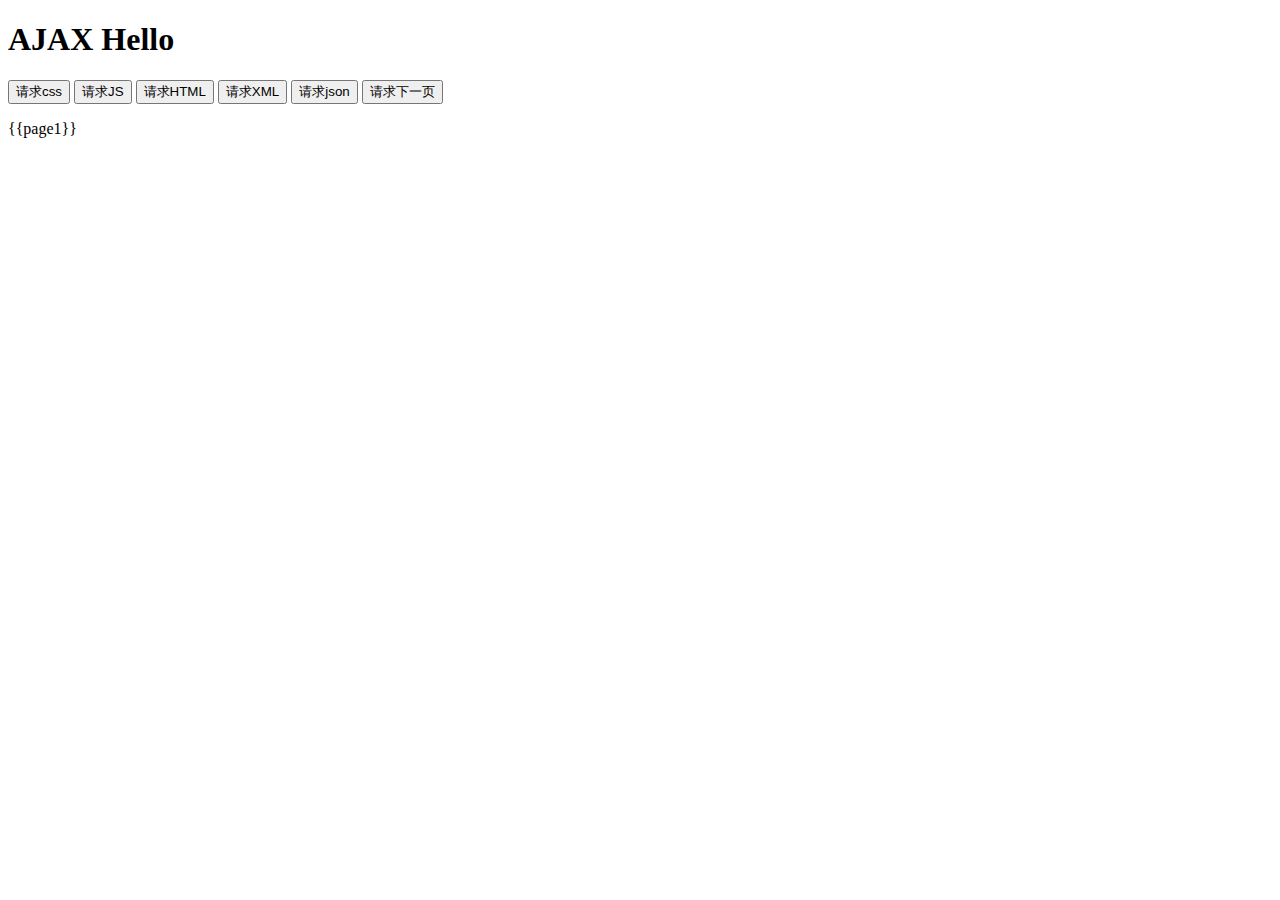
<file: index.html>
<!DOCTYPE html>
<html>

<head>
    <title>AJAX</title>
</head>

<body>
    <h1>AJAX Hello <span id="myName"></span></h1>
    <p>
        <button id="getCSS">请求css</button>
        <button id="getJS">请求JS</button>
        <button id="getHTML">请求HTML</button>
        <button id="getXML">请求XML</button>
        <button id="getJSON">请求json</button>
        <button id="getPage">请求下一页</button>
    </p>
    <div>
        {{page1}}
    </div>
    <script src='/main.js'></script>
</body>

</html>
</file>
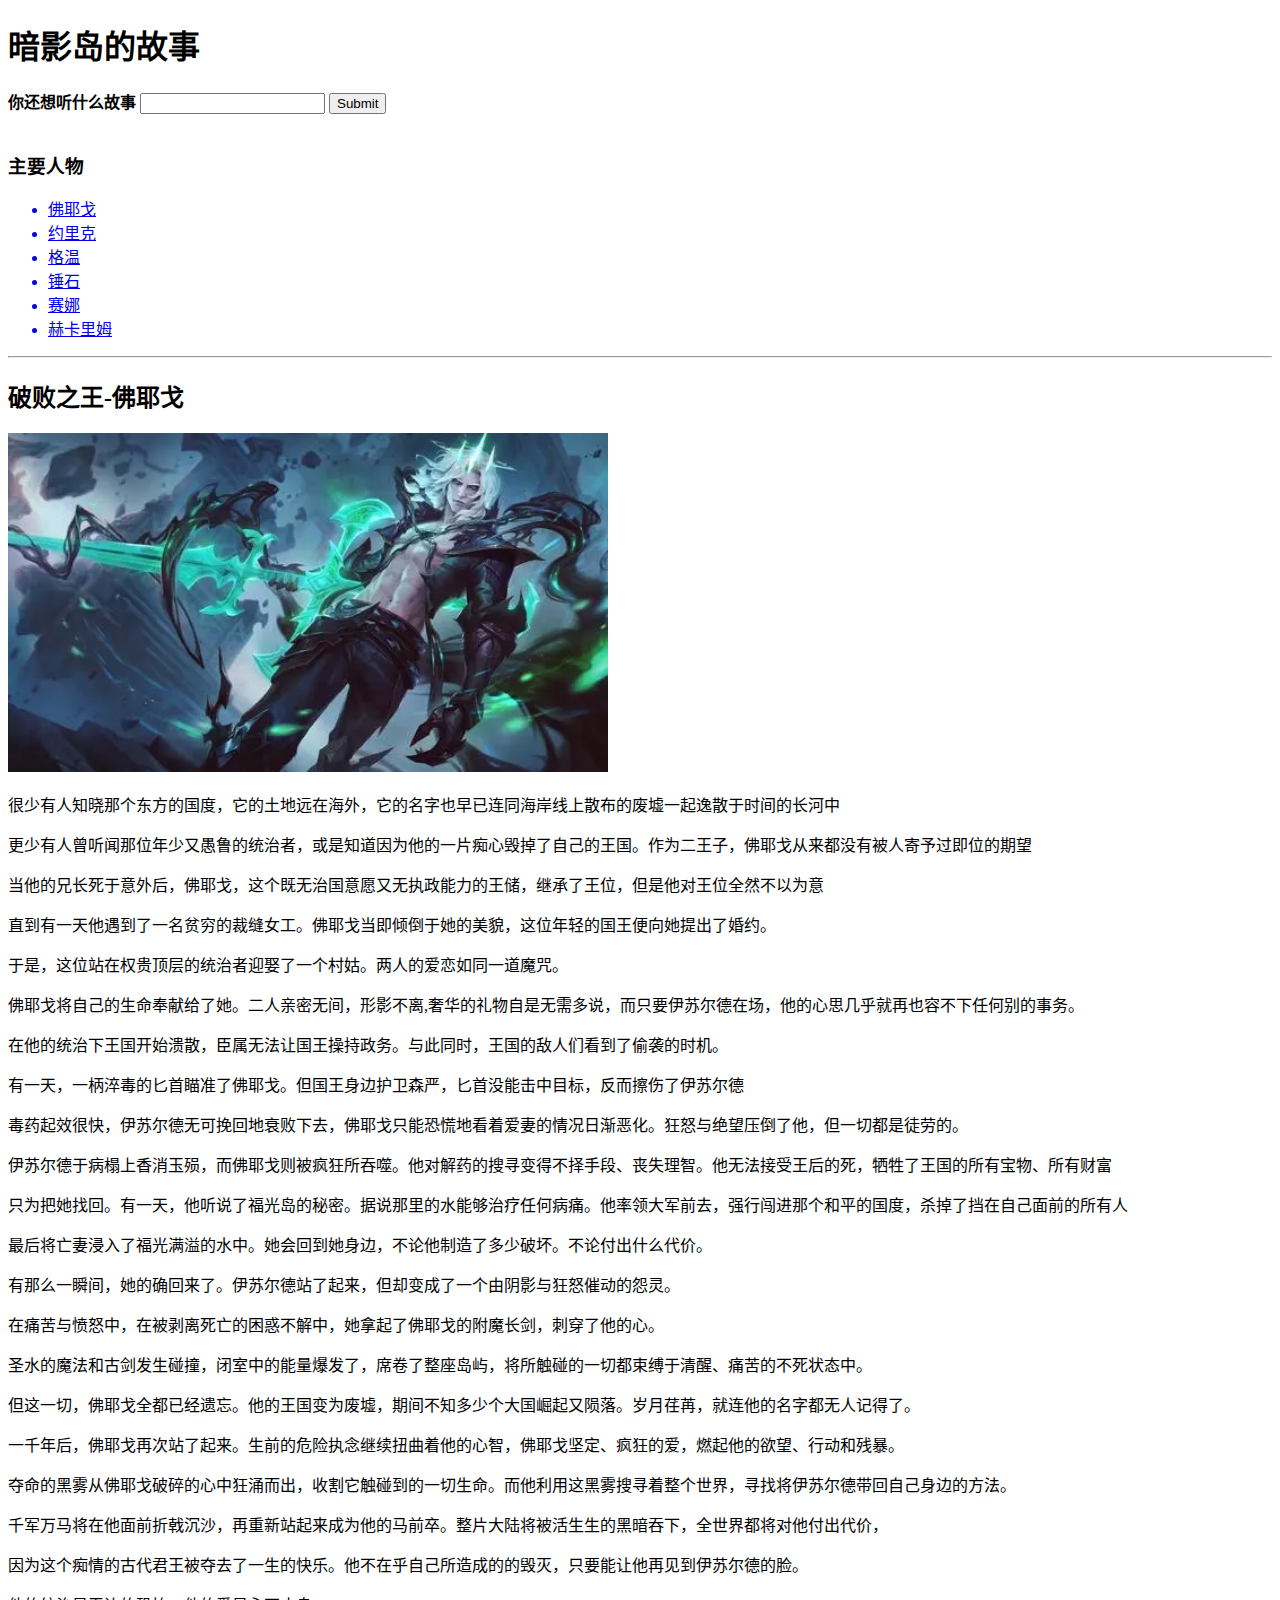
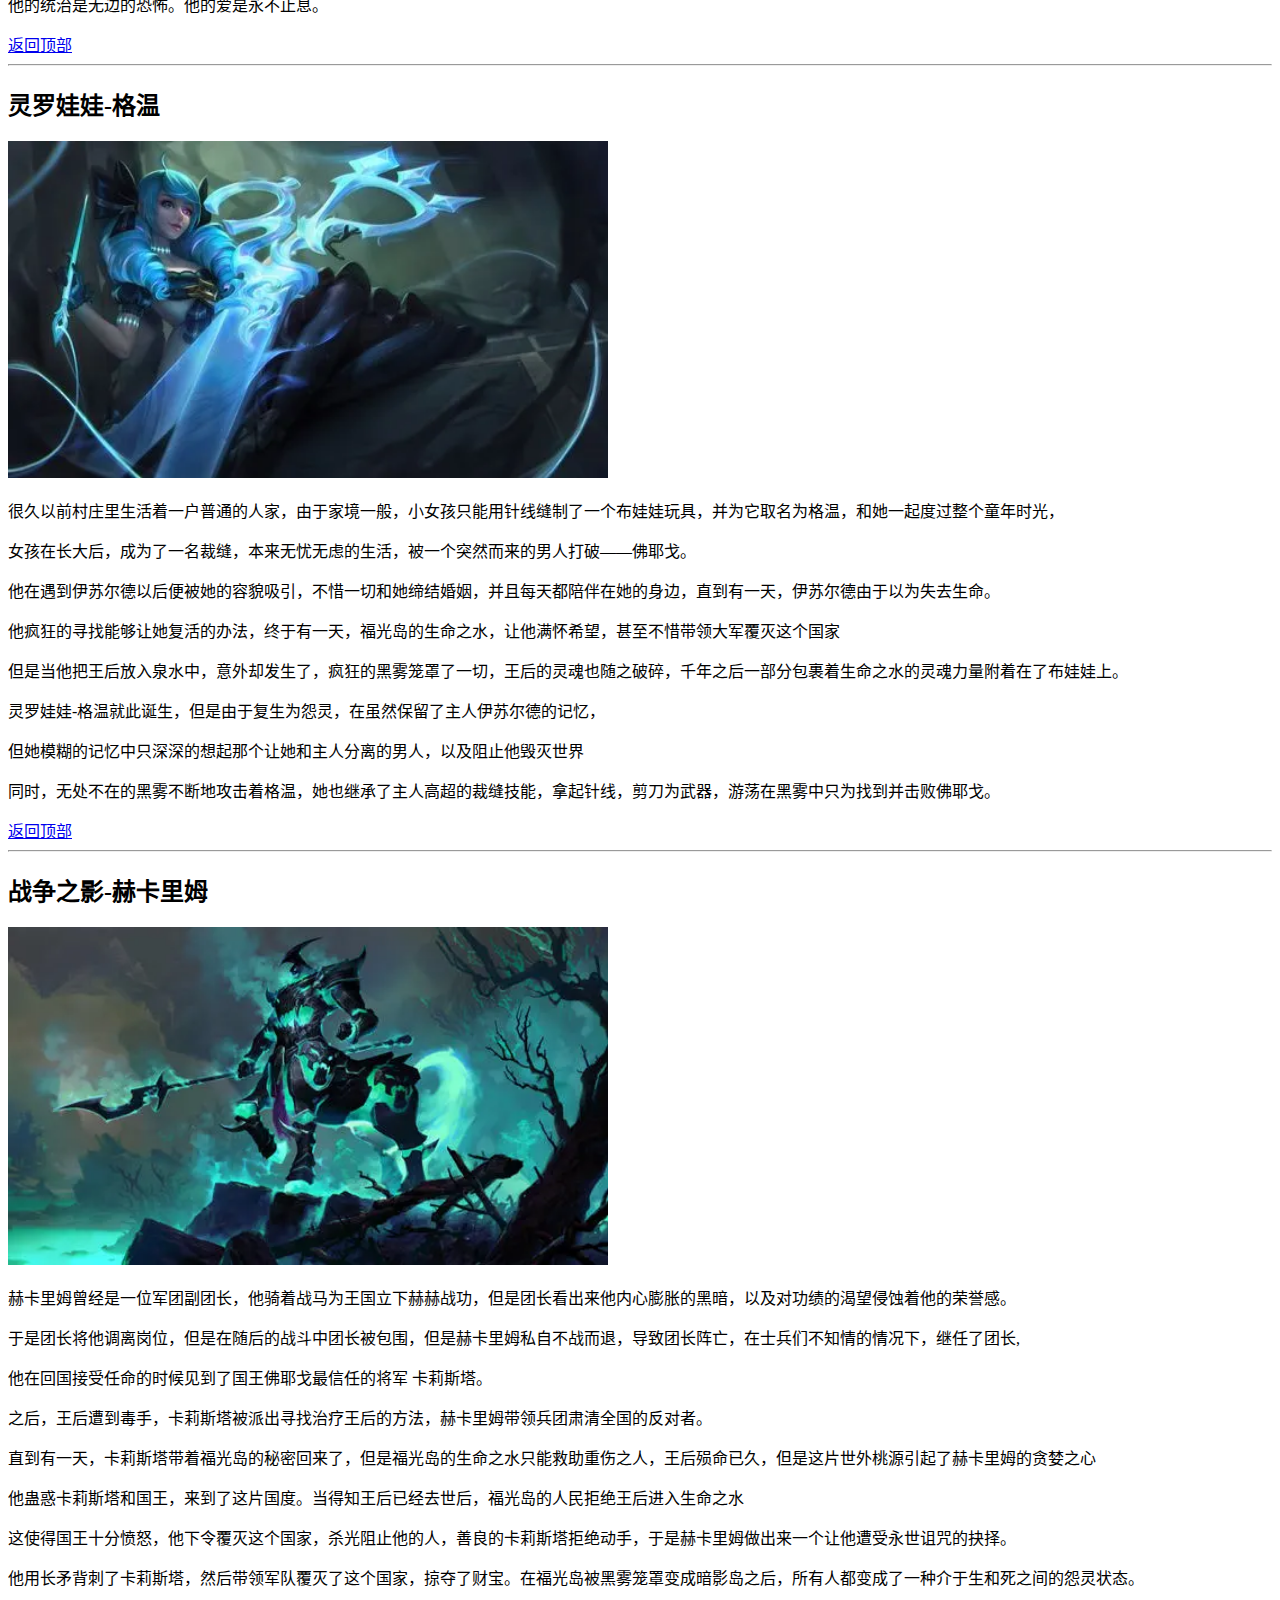
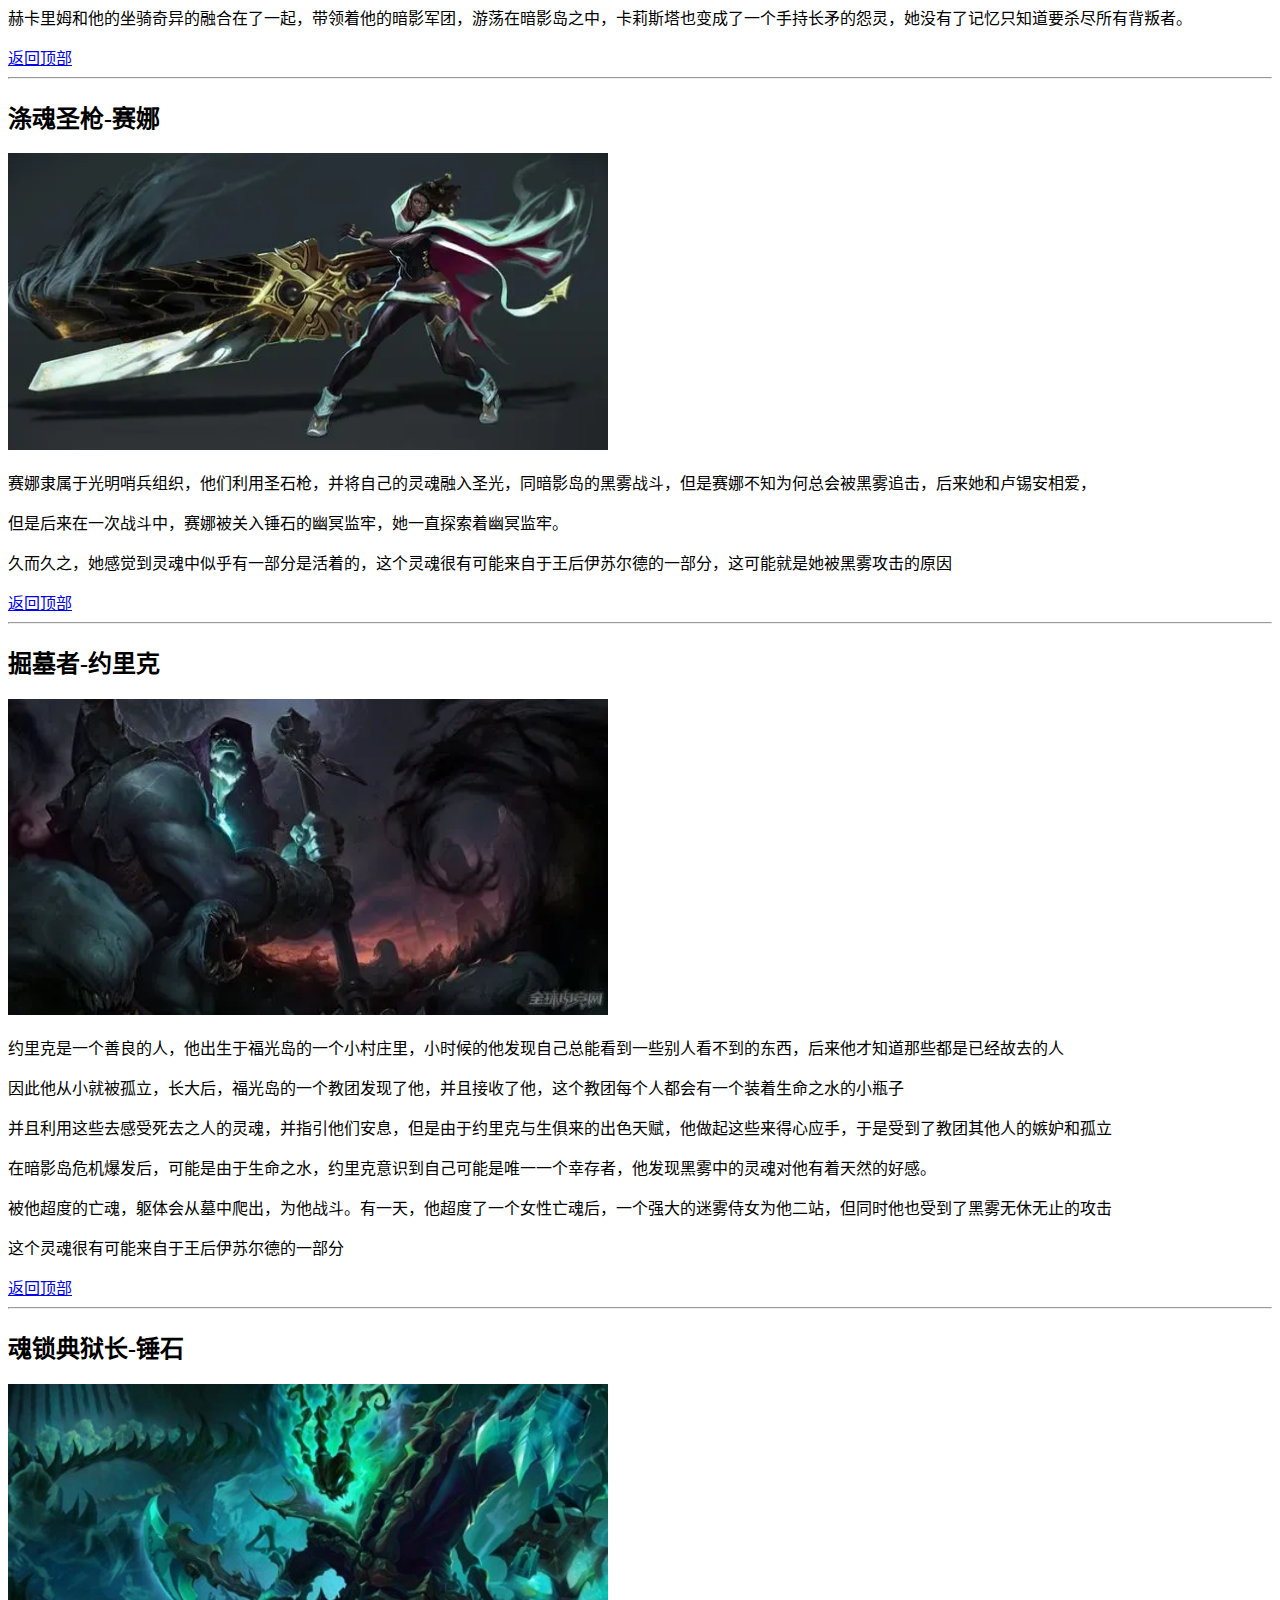
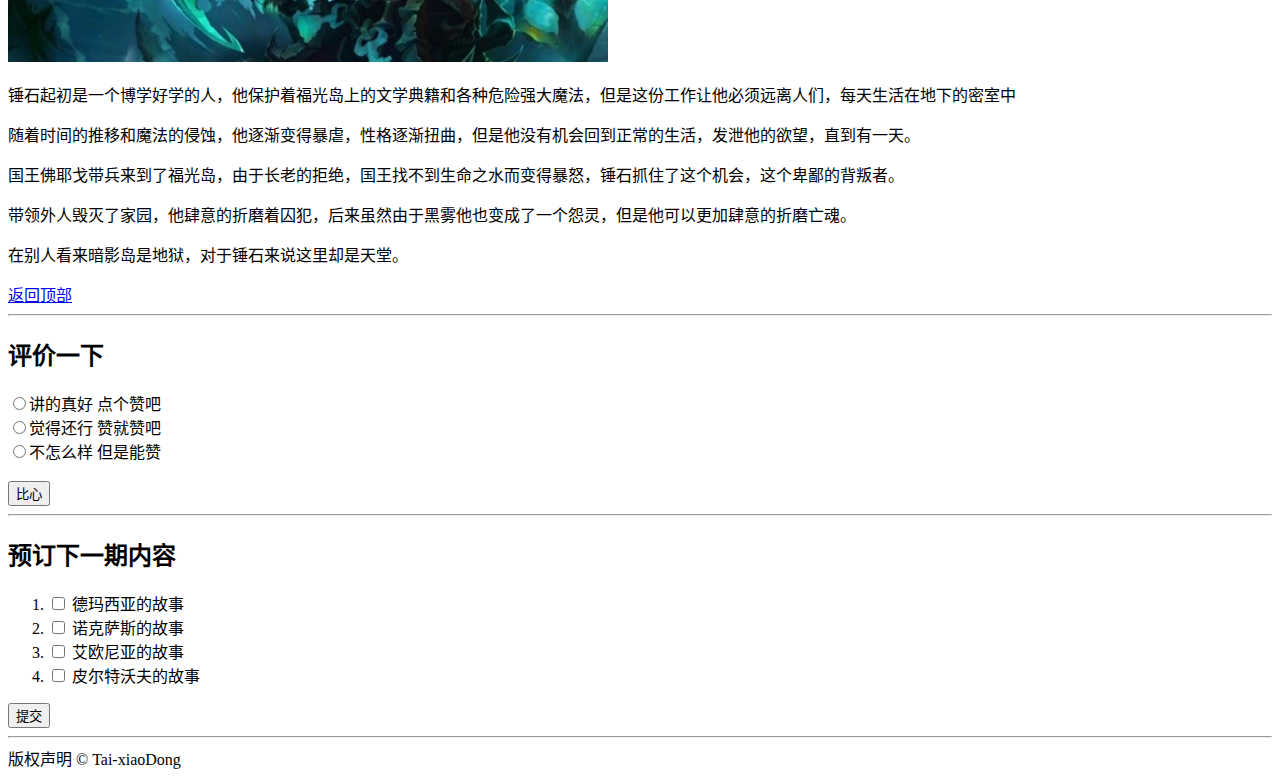
<file: demo-1.html>
<!DOCTYPE html>
<html lang="zh-CN">

<head>
    <meta charset="UTF-8">
    <meta http-equiv="X-UA-Compatible" content="IE=edge">
    <meta name="viewport"
        content="width=device-width, initial-scale=1.0,minimum-scale=1.0, maximum-scale=1.0, user-scalable=no">
    <title>英雄联盟故事集</title>
    <style>
        img {
            max-width: 100%;
        }
    </style>
</head>

<body>
    <h1>暗影岛的故事</h1>

    <header>
        <form action="//www.baidu.com" method="get" target="_blank">
            <strong>你还想听什么故事</strong>
            <input type="text ">
            <input type="submit">
        </form>
    </header>
    <br>
    <div>
        <h3 id="first">主要人物</h3>
        <ul>
            <a href="#f">
                <li>佛耶戈</li>
            </a>
            <a href="#y">
                <li>约里克</li>
            </a>
            <a href="#g">
                <li>格温</li>
            </a>
            <a href="#c">
                <li>锤石</li>
            </a>
            <a href="#s">
                <li>赛娜</li>
            </a>
            <a href="#h">
                <li>赫卡里姆</li>
            </a>
        </ul>
    </div>
    <hr>
    <main>
        <section>
            <h2>
                破败之王-佛耶戈
            </h2>
            <a href="/f.jpg" target="_blank"><img src="/f.jpg" alt="破败之王-佛耶戈" width=600></a>

            <p>很少有人知晓那个东方的国度，它的土地远在海外，它的名字也早已连同海岸线上散布的废墟一起逸散于时间的长河中</p>
            <p>更少有人曾听闻那位年少又愚鲁的统治者，或是知道因为他的一片痴心毁掉了自己的王国。作为二王子，佛耶戈从来都没有被人寄予过即位的期望 </p>
            <p>当他的兄长死于意外后，佛耶戈，这个既无治国意愿又无执政能力的王储，继承了王位，但是他对王位全然不以为意</p>
            <p>直到有一天他遇到了一名贫穷的裁缝女工。佛耶戈当即倾倒于她的美貌，这位年轻的国王便向她提出了婚约。</p>
            <p>于是，这位站在权贵顶层的统治者迎娶了一个村姑。两人的爱恋如同一道魔咒。</p>
            <p>佛耶戈将自己的生命奉献给了她。二人亲密无间，形影不离,奢华的礼物自是无需多说，而只要伊苏尔德在场，他的心思几乎就再也容不下任何别的事务。</p>
            <p>在他的统治下王国开始溃散，臣属无法让国王操持政务。与此同时，王国的敌人们看到了偷袭的时机。</p>
            <p>有一天，一柄淬毒的匕首瞄准了佛耶戈。但国王身边护卫森严，匕首没能击中目标，反而擦伤了伊苏尔德</p>
            <p>毒药起效很快，伊苏尔德无可挽回地衰败下去，佛耶戈只能恐慌地看着爱妻的情况日渐恶化。狂怒与绝望压倒了他，但一切都是徒劳的。 </p>
            <p>伊苏尔德于病榻上香消玉殒，而佛耶戈则被疯狂所吞噬。他对解药的搜寻变得不择手段、丧失理智。他无法接受王后的死，牺牲了王国的所有宝物、所有财富</p>
            <p>只为把她找回。有一天，他听说了福光岛的秘密。据说那里的水能够治疗任何病痛。他率领大军前去，强行闯进那个和平的国度，杀掉了挡在自己面前的所有人</p>
            <p>最后将亡妻浸入了福光满溢的水中。她会回到她身边，不论他制造了多少破坏。不论付出什么代价。 </p>
            <p>有那么一瞬间，她的确回来了。伊苏尔德站了起来，但却变成了一个由阴影与狂怒催动的怨灵。 </p>
            <p>在痛苦与愤怒中，在被剥离死亡的困惑不解中，她拿起了佛耶戈的附魔长剑，刺穿了他的心。 </p>
            <p>圣水的魔法和古剑发生碰撞，闭室中的能量爆发了，席卷了整座岛屿，将所触碰的一切都束缚于清醒、痛苦的不死状态中。 </p>
            <p>但这一切，佛耶戈全都已经遗忘。他的王国变为废墟，期间不知多少个大国崛起又陨落。岁月荏苒，就连他的名字都无人记得了。 </p>
            <p>一千年后，佛耶戈再次站了起来。生前的危险执念继续扭曲着他的心智，佛耶戈坚定、疯狂的爱，燃起他的欲望、行动和残暴。 </p>
            <p>夺命的黑雾从佛耶戈破碎的心中狂涌而出，收割它触碰到的一切生命。而他利用这黑雾搜寻着整个世界，寻找将伊苏尔德带回自己身边的方法。 </p>
            <p>千军万马将在他面前折戟沉沙，再重新站起来成为他的马前卒。整片大陆将被活生生的黑暗吞下，全世界都将对他付出代价， </p>
            <p>因为这个痴情的古代君王被夺去了一生的快乐。他不在乎自己所造成的的毁灭，只要能让他再见到伊苏尔德的脸。</p>
            <p>他的统治是无边的恐怖。他的爱是永不止息。 </p>

            <a href="#first">返回顶部</a>
            <hr>
            <h2 id="g">
                灵罗娃娃-格温
            </h2>
            <a href="/g.jpg" target="_blank"><img src="/g.jpg" alt="灵罗娃娃-格温" width=600></a>

            <p>很久以前村庄里生活着一户普通的人家，由于家境一般，小女孩只能用针线缝制了一个布娃娃玩具，并为它取名为格温，和她一起度过整个童年时光，</p>
            <p>女孩在长大后，成为了一名裁缝，本来无忧无虑的生活，被一个突然而来的男人打破——佛耶戈。</p>
            <p>他在遇到伊苏尔德以后便被她的容貌吸引，不惜一切和她缔结婚姻，并且每天都陪伴在她的身边，直到有一天，伊苏尔德由于以为失去生命。</p>
            <p>他疯狂的寻找能够让她复活的办法，终于有一天，福光岛的生命之水，让他满怀希望，甚至不惜带领大军覆灭这个国家</p>
            <p>但是当他把王后放入泉水中，意外却发生了，疯狂的黑雾笼罩了一切，王后的灵魂也随之破碎，千年之后一部分包裹着生命之水的灵魂力量附着在了布娃娃上。</p>
            <p>灵罗娃娃-格温就此诞生，但是由于复生为怨灵，在虽然保留了主人伊苏尔德的记忆，</p>
            <p>但她模糊的记忆中只深深的想起那个让她和主人分离的男人，以及阻止他毁灭世界</p>
            <p>同时，无处不在的黑雾不断地攻击着格温，她也继承了主人高超的裁缝技能，拿起针线，剪刀为武器，游荡在黑雾中只为找到并击败佛耶戈。</p>
            <a href="#first">返回顶部</a>
            <hr>
            <h2 id="h">
                战争之影-赫卡里姆
            </h2>
            <a href="/h.jpg" target="_blank"><img src="/h.jpg" alt="战争之影-赫卡里姆" width=600></a>

            <p>赫卡里姆曾经是一位军团副团长，他骑着战马为王国立下赫赫战功，但是团长看出来他内心膨胀的黑暗，以及对功绩的渴望侵蚀着他的荣誉感。 </p>
            <p>于是团长将他调离岗位，但是在随后的战斗中团长被包围，但是赫卡里姆私自不战而退，导致团长阵亡，在士兵们不知情的情况下，继任了团长,</p>
            <p>他在回国接受任命的时候见到了国王佛耶戈最信任的将军 卡莉斯塔。</p>
            <p>之后，王后遭到毒手，卡莉斯塔被派出寻找治疗王后的方法，赫卡里姆带领兵团肃清全国的反对者。</p>
            <p>直到有一天，卡莉斯塔带着福光岛的秘密回来了，但是福光岛的生命之水只能救助重伤之人，王后殒命已久，但是这片世外桃源引起了赫卡里姆的贪婪之心</p>
            <p>他蛊惑卡莉斯塔和国王，来到了这片国度。当得知王后已经去世后，福光岛的人民拒绝王后进入生命之水</p>
            <p>这使得国王十分愤怒，他下令覆灭这个国家，杀光阻止他的人，善良的卡莉斯塔拒绝动手，于是赫卡里姆做出来一个让他遭受永世诅咒的抉择。</p>
            <p>他用长矛背刺了卡莉斯塔，然后带领军队覆灭了这个国家，掠夺了财宝。在福光岛被黑雾笼罩变成暗影岛之后，所有人都变成了一种介于生和死之间的怨灵状态。</p>
            <p>赫卡里姆和他的坐骑奇异的融合在了一起，带领着他的暗影军团，游荡在暗影岛之中，卡莉斯塔也变成了一个手持长矛的怨灵，她没有了记忆只知道要杀尽所有背叛者。</p>
            <a href="#first">返回顶部</a>
            <hr>
            <h2 id="s">
                涤魂圣枪-赛娜
            </h2>
            <a href="/s.jpg" target="_blank"><img src="/s.jpg" alt="涤魂圣枪-赛娜" width=600></a>

            <p>赛娜隶属于光明哨兵组织，他们利用圣石枪，并将自己的灵魂融入圣光，同暗影岛的黑雾战斗，但是赛娜不知为何总会被黑雾追击，后来她和卢锡安相爱，</p>
            <p>但是后来在一次战斗中，赛娜被关入锤石的幽冥监牢，她一直探索着幽冥监牢。</p>
            <p>久而久之，她感觉到灵魂中似乎有一部分是活着的，这个灵魂很有可能来自于王后伊苏尔德的一部分，这可能就是她被黑雾攻击的原因</p>

            <a href="#first">返回顶部</a>
            <hr>
            <h2 id="y">
                掘墓者-约里克
            </h2>
            <a href="/y.jpg" target="_blank"><img src="/y.jpg" alt="掘墓者-约里克" width=600></a>
            <p>约里克是一个善良的人，他出生于福光岛的一个小村庄里，小时候的他发现自己总能看到一些别人看不到的东西，后来他才知道那些都是已经故去的人</p>
            <p>因此他从小就被孤立，长大后，福光岛的一个教团发现了他，并且接收了他，这个教团每个人都会有一个装着生命之水的小瓶子</p>
            <p>并且利用这些去感受死去之人的灵魂，并指引他们安息，但是由于约里克与生俱来的出色天赋，他做起这些来得心应手，于是受到了教团其他人的嫉妒和孤立</p>
            <p>在暗影岛危机爆发后，可能是由于生命之水，约里克意识到自己可能是唯一一个幸存者，他发现黑雾中的灵魂对他有着天然的好感。</p>
            <p>被他超度的亡魂，躯体会从墓中爬出，为他战斗。有一天，他超度了一个女性亡魂后，一个强大的迷雾侍女为他二站，但同时他也受到了黑雾无休无止的攻击</p>
            <p>这个灵魂很有可能来自于王后伊苏尔德的一部分</p>
            <a href="#first">返回顶部</a>
            <hr>
            <h2 id="c">
                魂锁典狱长-锤石
            </h2>
            <a href="/c.jpg" target="_blank"><img src="/c.jpg" alt="魂锁典狱长-锤石" width=600></a>
            <p>锤石起初是一个博学好学的人，他保护着福光岛上的文学典籍和各种危险强大魔法，但是这份工作让他必须远离人们，每天生活在地下的密室中 </p>
            <p>随着时间的推移和魔法的侵蚀，他逐渐变得暴虐，性格逐渐扭曲，但是他没有机会回到正常的生活，发泄他的欲望，直到有一天。</p>
            <p>国王佛耶戈带兵来到了福光岛，由于长老的拒绝，国王找不到生命之水而变得暴怒，锤石抓住了这个机会，这个卑鄙的背叛者。</p>
            <p>带领外人毁灭了家园，他肆意的折磨着囚犯，后来虽然由于黑雾他也变成了一个怨灵，但是他可以更加肆意的折磨亡魂。</p>
            <p>在别人看来暗影岛是地狱，对于锤石来说这里却是天堂。</p>
            <a href="#first">返回顶部</a>
            <hr>
        </section>
    </main>
    <aside>
        <h2>评价一下</h2>
        <form action="//www.baidu.com">
            <input type="radio" name="select">讲的真好 点个赞吧
            <br>
            <input type="radio" name="select">觉得还行 赞就赞吧
            <br>
            <input type="radio" name="select">不怎么样 但是能赞
            <br>
            <br>
            <button type="submit">比心</button>
        </form>
        <hr>
        <h2>预订下一期内容</h2>
        <form action="//www.baidu.com">
            <ol>
                <li>
                    <input type="checkbox" name="item"> 德玛西亚的故事
                    <br>
                </li>
                <li>
                    <input type="checkbox" name="item"> 诺克萨斯的故事
                    <br>
                </li>
                <li>
                    <input type="checkbox" name="item"> 艾欧尼亚的故事
                    <br>
                </li>
                <li>
                    <input type="checkbox" name="item"> 皮尔特沃夫的故事
                    <br>
                </li>
            </ol>
            <button type="submit">提交</button>
        </form>
    </aside>
    <hr>
    <footer>版权声明 &copy Tai-xiaoDong</footer>
</body>

</html>
</file>
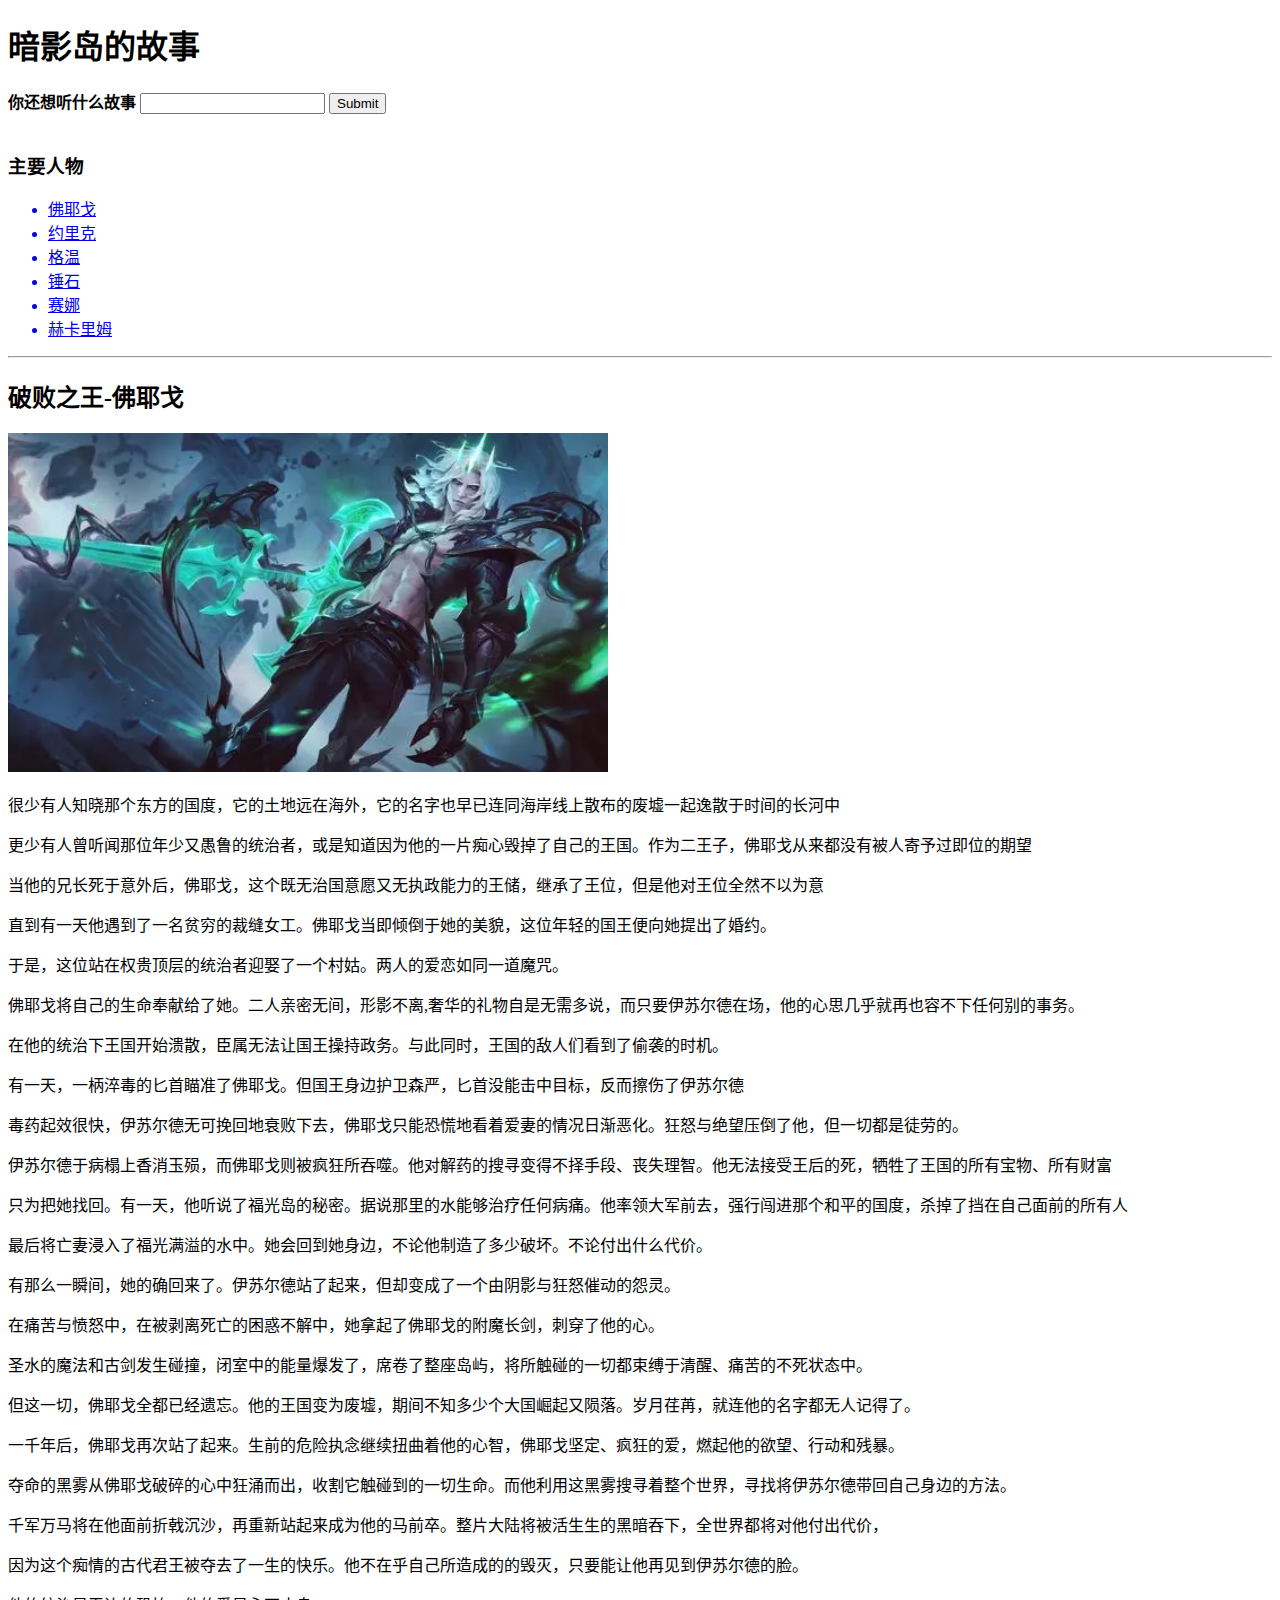
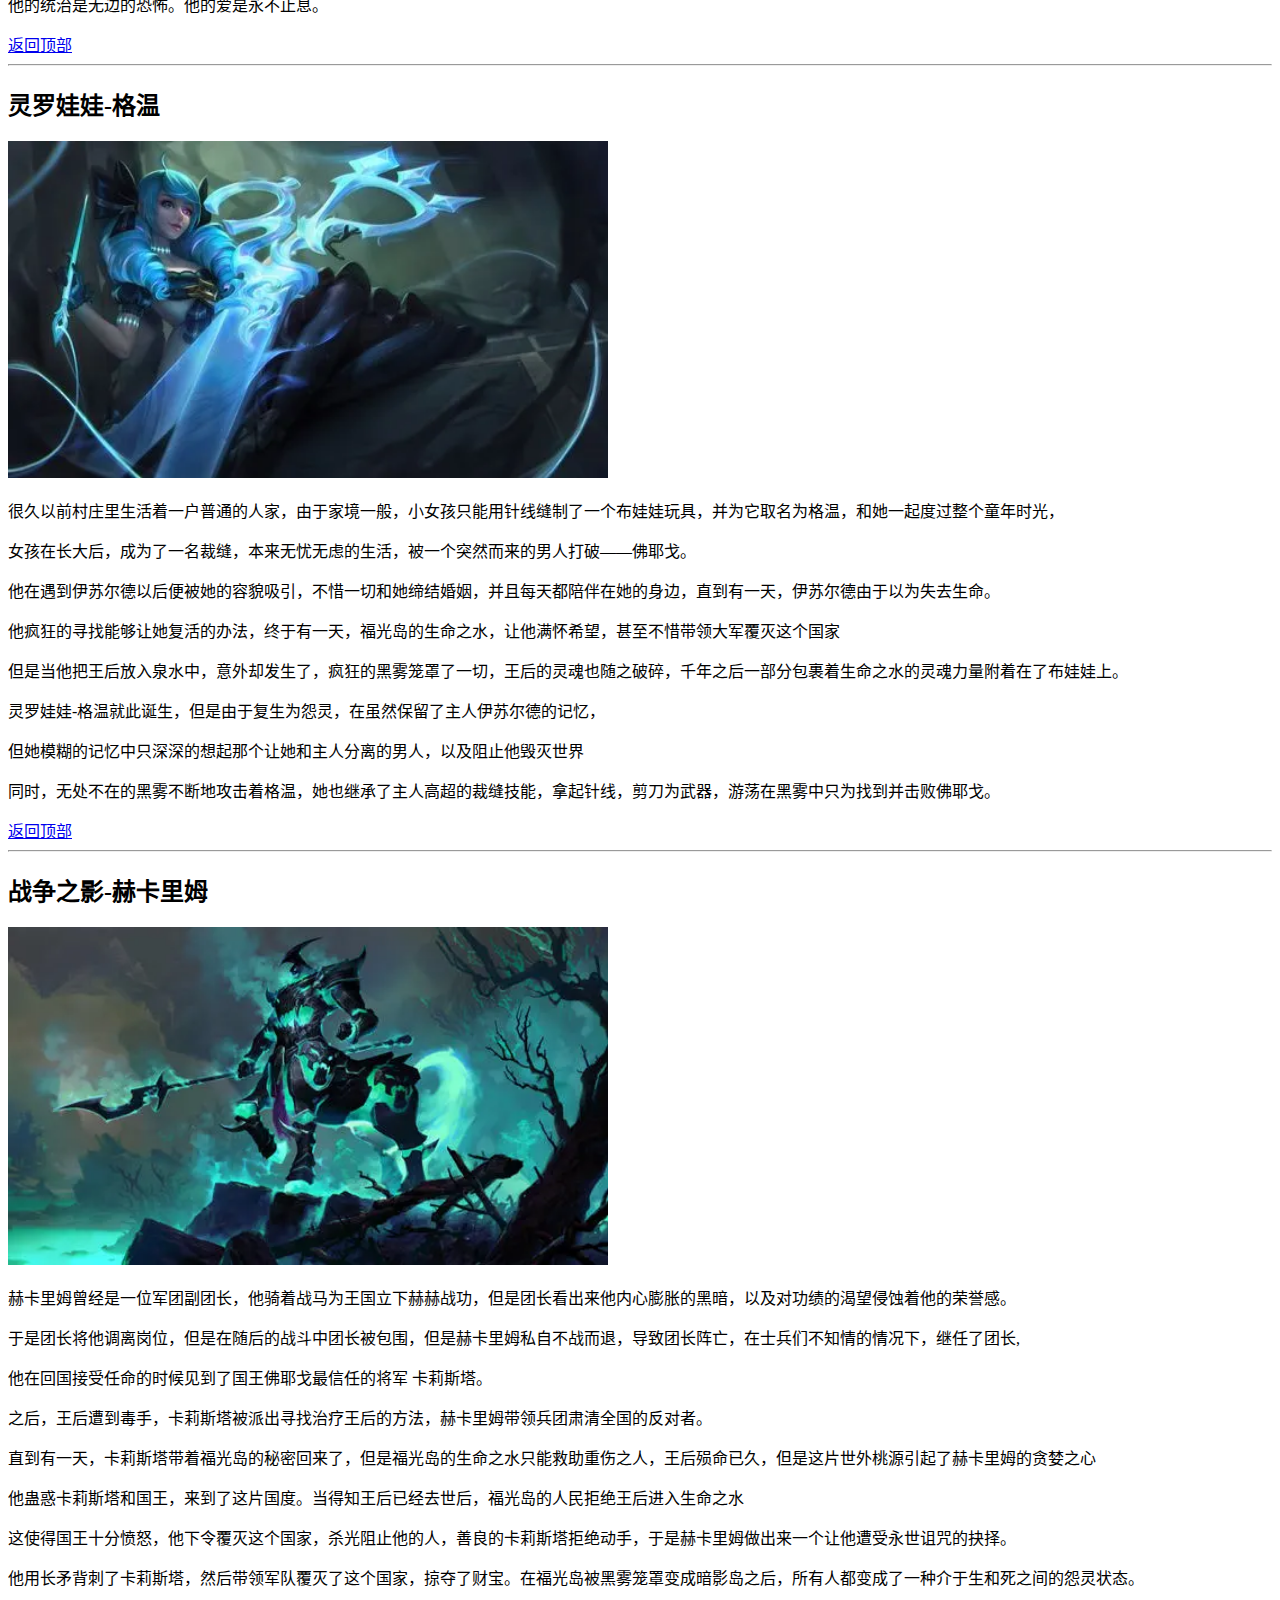
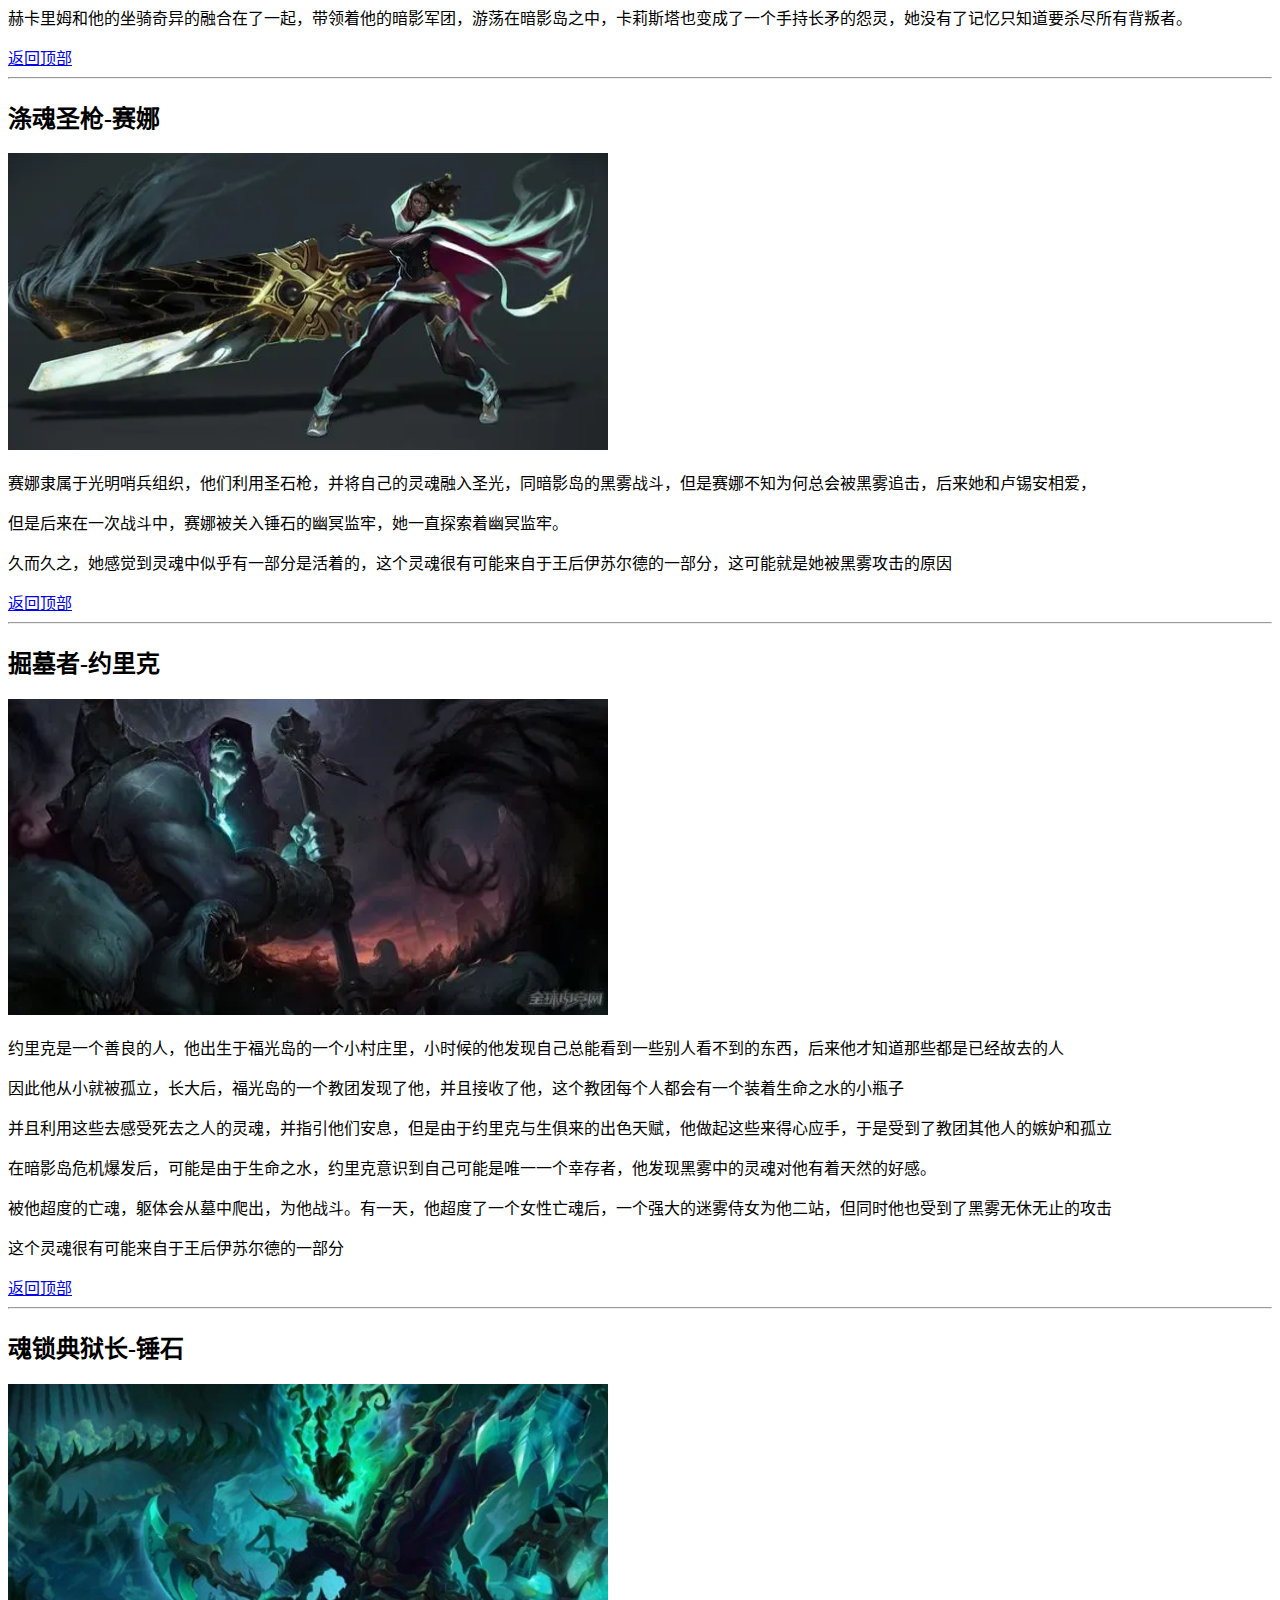
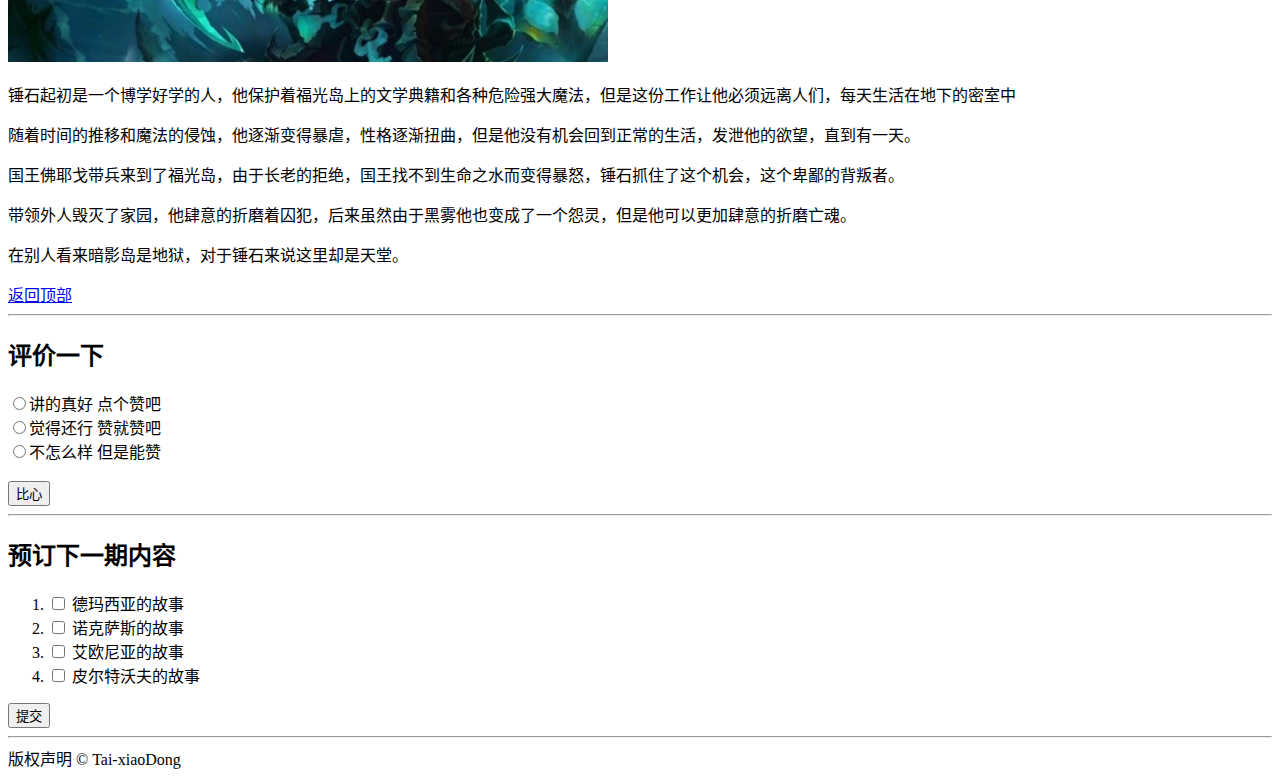
<file: demo-2.html>
<!DOCTYPE html>
<html lang="zh-CN">

<head>
    <meta charset="UTF-8">
    <meta http-equiv="X-UA-Compatible" content="IE=edge">
    <meta name="viewport"
        content="width=device-width, initial-scale=1.0,minimum-scale=1.0, maximum-scale=1.0, user-scalable=no">
    <title>英雄联盟故事集</title>
    <style>
        img {
            max-width: 100%;
        }
    </style>
</head>

<body>
    <h1>暗影岛的故事</h1>

    <header>
        <form action="//www.baidu.com" method="get" target="_blank">
            <strong>你还想听什么故事</strong>
            <input type="text ">
            <input type="submit">
        </form>
    </header>
    <br>
    <div>
        <h3 id="first">主要人物</h3>
        <ul>
            <a href="#f">
                <li>佛耶戈</li>
            </a>
            <a href="#y">
                <li>约里克</li>
            </a>
            <a href="#g">
                <li>格温</li>
            </a>
            <a href="#c">
                <li>锤石</li>
            </a>
            <a href="#s">
                <li>赛娜</li>
            </a>
            <a href="#h">
                <li>赫卡里姆</li>
            </a>
        </ul>
    </div>
    <hr>
    <main>
        <section>
            <h2>
                破败之王-佛耶戈
            </h2>
            <a href="images/f.jpg" target="_blank"><img src="images/f.jpg" alt="破败之王-佛耶戈" width=600></a>

            <p>很少有人知晓那个东方的国度，它的土地远在海外，它的名字也早已连同海岸线上散布的废墟一起逸散于时间的长河中</p>
            <p>更少有人曾听闻那位年少又愚鲁的统治者，或是知道因为他的一片痴心毁掉了自己的王国。作为二王子，佛耶戈从来都没有被人寄予过即位的期望 </p>
            <p>当他的兄长死于意外后，佛耶戈，这个既无治国意愿又无执政能力的王储，继承了王位，但是他对王位全然不以为意</p>
            <p>直到有一天他遇到了一名贫穷的裁缝女工。佛耶戈当即倾倒于她的美貌，这位年轻的国王便向她提出了婚约。</p>
            <p>于是，这位站在权贵顶层的统治者迎娶了一个村姑。两人的爱恋如同一道魔咒。</p>
            <p>佛耶戈将自己的生命奉献给了她。二人亲密无间，形影不离,奢华的礼物自是无需多说，而只要伊苏尔德在场，他的心思几乎就再也容不下任何别的事务。</p>
            <p>在他的统治下王国开始溃散，臣属无法让国王操持政务。与此同时，王国的敌人们看到了偷袭的时机。</p>
            <p>有一天，一柄淬毒的匕首瞄准了佛耶戈。但国王身边护卫森严，匕首没能击中目标，反而擦伤了伊苏尔德</p>
            <p>毒药起效很快，伊苏尔德无可挽回地衰败下去，佛耶戈只能恐慌地看着爱妻的情况日渐恶化。狂怒与绝望压倒了他，但一切都是徒劳的。 </p>
            <p>伊苏尔德于病榻上香消玉殒，而佛耶戈则被疯狂所吞噬。他对解药的搜寻变得不择手段、丧失理智。他无法接受王后的死，牺牲了王国的所有宝物、所有财富</p>
            <p>只为把她找回。有一天，他听说了福光岛的秘密。据说那里的水能够治疗任何病痛。他率领大军前去，强行闯进那个和平的国度，杀掉了挡在自己面前的所有人</p>
            <p>最后将亡妻浸入了福光满溢的水中。她会回到她身边，不论他制造了多少破坏。不论付出什么代价。 </p>
            <p>有那么一瞬间，她的确回来了。伊苏尔德站了起来，但却变成了一个由阴影与狂怒催动的怨灵。 </p>
            <p>在痛苦与愤怒中，在被剥离死亡的困惑不解中，她拿起了佛耶戈的附魔长剑，刺穿了他的心。 </p>
            <p>圣水的魔法和古剑发生碰撞，闭室中的能量爆发了，席卷了整座岛屿，将所触碰的一切都束缚于清醒、痛苦的不死状态中。 </p>
            <p>但这一切，佛耶戈全都已经遗忘。他的王国变为废墟，期间不知多少个大国崛起又陨落。岁月荏苒，就连他的名字都无人记得了。 </p>
            <p>一千年后，佛耶戈再次站了起来。生前的危险执念继续扭曲着他的心智，佛耶戈坚定、疯狂的爱，燃起他的欲望、行动和残暴。 </p>
            <p>夺命的黑雾从佛耶戈破碎的心中狂涌而出，收割它触碰到的一切生命。而他利用这黑雾搜寻着整个世界，寻找将伊苏尔德带回自己身边的方法。 </p>
            <p>千军万马将在他面前折戟沉沙，再重新站起来成为他的马前卒。整片大陆将被活生生的黑暗吞下，全世界都将对他付出代价， </p>
            <p>因为这个痴情的古代君王被夺去了一生的快乐。他不在乎自己所造成的的毁灭，只要能让他再见到伊苏尔德的脸。</p>
            <p>他的统治是无边的恐怖。他的爱是永不止息。 </p>

            <a href="#first">返回顶部</a>
            <hr>
            <h2 id="g">
                灵罗娃娃-格温
            </h2>
            <a href="images/g.jpg" target="_blank"><img src="images/g.jpg" alt="灵罗娃娃-格温" width=600></a>

            <p>很久以前村庄里生活着一户普通的人家，由于家境一般，小女孩只能用针线缝制了一个布娃娃玩具，并为它取名为格温，和她一起度过整个童年时光，</p>
            <p>女孩在长大后，成为了一名裁缝，本来无忧无虑的生活，被一个突然而来的男人打破——佛耶戈。</p>
            <p>他在遇到伊苏尔德以后便被她的容貌吸引，不惜一切和她缔结婚姻，并且每天都陪伴在她的身边，直到有一天，伊苏尔德由于以为失去生命。</p>
            <p>他疯狂的寻找能够让她复活的办法，终于有一天，福光岛的生命之水，让他满怀希望，甚至不惜带领大军覆灭这个国家</p>
            <p>但是当他把王后放入泉水中，意外却发生了，疯狂的黑雾笼罩了一切，王后的灵魂也随之破碎，千年之后一部分包裹着生命之水的灵魂力量附着在了布娃娃上。</p>
            <p>灵罗娃娃-格温就此诞生，但是由于复生为怨灵，在虽然保留了主人伊苏尔德的记忆，</p>
            <p>但她模糊的记忆中只深深的想起那个让她和主人分离的男人，以及阻止他毁灭世界</p>
            <p>同时，无处不在的黑雾不断地攻击着格温，她也继承了主人高超的裁缝技能，拿起针线，剪刀为武器，游荡在黑雾中只为找到并击败佛耶戈。</p>
            <a href="#first">返回顶部</a>
            <hr>
            <h2 id="h">
                战争之影-赫卡里姆
            </h2>
            <a href="images/h.jpg" target="_blank"><img src="images/h.jpg" alt="战争之影-赫卡里姆" width=600></a>

            <p>赫卡里姆曾经是一位军团副团长，他骑着战马为王国立下赫赫战功，但是团长看出来他内心膨胀的黑暗，以及对功绩的渴望侵蚀着他的荣誉感。 </p>
            <p>于是团长将他调离岗位，但是在随后的战斗中团长被包围，但是赫卡里姆私自不战而退，导致团长阵亡，在士兵们不知情的情况下，继任了团长,</p>
            <p>他在回国接受任命的时候见到了国王佛耶戈最信任的将军 卡莉斯塔。</p>
            <p>之后，王后遭到毒手，卡莉斯塔被派出寻找治疗王后的方法，赫卡里姆带领兵团肃清全国的反对者。</p>
            <p>直到有一天，卡莉斯塔带着福光岛的秘密回来了，但是福光岛的生命之水只能救助重伤之人，王后殒命已久，但是这片世外桃源引起了赫卡里姆的贪婪之心</p>
            <p>他蛊惑卡莉斯塔和国王，来到了这片国度。当得知王后已经去世后，福光岛的人民拒绝王后进入生命之水</p>
            <p>这使得国王十分愤怒，他下令覆灭这个国家，杀光阻止他的人，善良的卡莉斯塔拒绝动手，于是赫卡里姆做出来一个让他遭受永世诅咒的抉择。</p>
            <p>他用长矛背刺了卡莉斯塔，然后带领军队覆灭了这个国家，掠夺了财宝。在福光岛被黑雾笼罩变成暗影岛之后，所有人都变成了一种介于生和死之间的怨灵状态。</p>
            <p>赫卡里姆和他的坐骑奇异的融合在了一起，带领着他的暗影军团，游荡在暗影岛之中，卡莉斯塔也变成了一个手持长矛的怨灵，她没有了记忆只知道要杀尽所有背叛者。</p>
            <a href="#first">返回顶部</a>
            <hr>
            <h2 id="s">
                涤魂圣枪-赛娜
            </h2>
            <a href="images/s.jpg" target="_blank"><img src="images/s.jpg" alt="涤魂圣枪-赛娜" width=600></a>

            <p>赛娜隶属于光明哨兵组织，他们利用圣石枪，并将自己的灵魂融入圣光，同暗影岛的黑雾战斗，但是赛娜不知为何总会被黑雾追击，后来她和卢锡安相爱，</p>
            <p>但是后来在一次战斗中，赛娜被关入锤石的幽冥监牢，她一直探索着幽冥监牢。</p>
            <p>久而久之，她感觉到灵魂中似乎有一部分是活着的，这个灵魂很有可能来自于王后伊苏尔德的一部分，这可能就是她被黑雾攻击的原因</p>

            <a href="#first">返回顶部</a>
            <hr>
            <h2 id="y">
                掘墓者-约里克
            </h2>
            <a href="images/y.jpg" target="_blank"><img src="images/y.jpg" alt="掘墓者-约里克" width=600></a>
            <p>约里克是一个善良的人，他出生于福光岛的一个小村庄里，小时候的他发现自己总能看到一些别人看不到的东西，后来他才知道那些都是已经故去的人</p>
            <p>因此他从小就被孤立，长大后，福光岛的一个教团发现了他，并且接收了他，这个教团每个人都会有一个装着生命之水的小瓶子</p>
            <p>并且利用这些去感受死去之人的灵魂，并指引他们安息，但是由于约里克与生俱来的出色天赋，他做起这些来得心应手，于是受到了教团其他人的嫉妒和孤立</p>
            <p>在暗影岛危机爆发后，可能是由于生命之水，约里克意识到自己可能是唯一一个幸存者，他发现黑雾中的灵魂对他有着天然的好感。</p>
            <p>被他超度的亡魂，躯体会从墓中爬出，为他战斗。有一天，他超度了一个女性亡魂后，一个强大的迷雾侍女为他二站，但同时他也受到了黑雾无休无止的攻击</p>
            <p>这个灵魂很有可能来自于王后伊苏尔德的一部分</p>
            <a href="#first">返回顶部</a>
            <hr>
            <h2 id="c">
                魂锁典狱长-锤石
            </h2>
            <a href="images/c.jpg" target="_blank"><img src="images/c.jpg" alt="魂锁典狱长-锤石" width=600></a>
            <p>锤石起初是一个博学好学的人，他保护着福光岛上的文学典籍和各种危险强大魔法，但是这份工作让他必须远离人们，每天生活在地下的密室中 </p>
            <p>随着时间的推移和魔法的侵蚀，他逐渐变得暴虐，性格逐渐扭曲，但是他没有机会回到正常的生活，发泄他的欲望，直到有一天。</p>
            <p>国王佛耶戈带兵来到了福光岛，由于长老的拒绝，国王找不到生命之水而变得暴怒，锤石抓住了这个机会，这个卑鄙的背叛者。</p>
            <p>带领外人毁灭了家园，他肆意的折磨着囚犯，后来虽然由于黑雾他也变成了一个怨灵，但是他可以更加肆意的折磨亡魂。</p>
            <p>在别人看来暗影岛是地狱，对于锤石来说这里却是天堂。</p>
            <a href="#first">返回顶部</a>
            <hr>
        </section>
    </main>
    <aside>
        <h2>评价一下</h2>
        <form action="//www.baidu.com">
            <input type="radio" name="select">讲的真好 点个赞吧
            <br>
            <input type="radio" name="select">觉得还行 赞就赞吧
            <br>
            <input type="radio" name="select">不怎么样 但是能赞
            <br>
            <br>
            <button type="submit">比心</button>
        </form>
        <hr>
        <h2>预订下一期内容</h2>
        <form action="//www.baidu.com">
            <ol>
                <li>
                    <input type="checkbox" name="item"> 德玛西亚的故事
                    <br>
                </li>
                <li>
                    <input type="checkbox" name="item"> 诺克萨斯的故事
                    <br>
                </li>
                <li>
                    <input type="checkbox" name="item"> 艾欧尼亚的故事
                    <br>
                </li>
                <li>
                    <input type="checkbox" name="item"> 皮尔特沃夫的故事
                    <br>
                </li>
            </ol>
            <button type="submit">提交</button>
        </form>
    </aside>
    <hr>
    <footer>版权声明 &copy Tai-xiaoDong</footer>
</body>

</html>
</file>
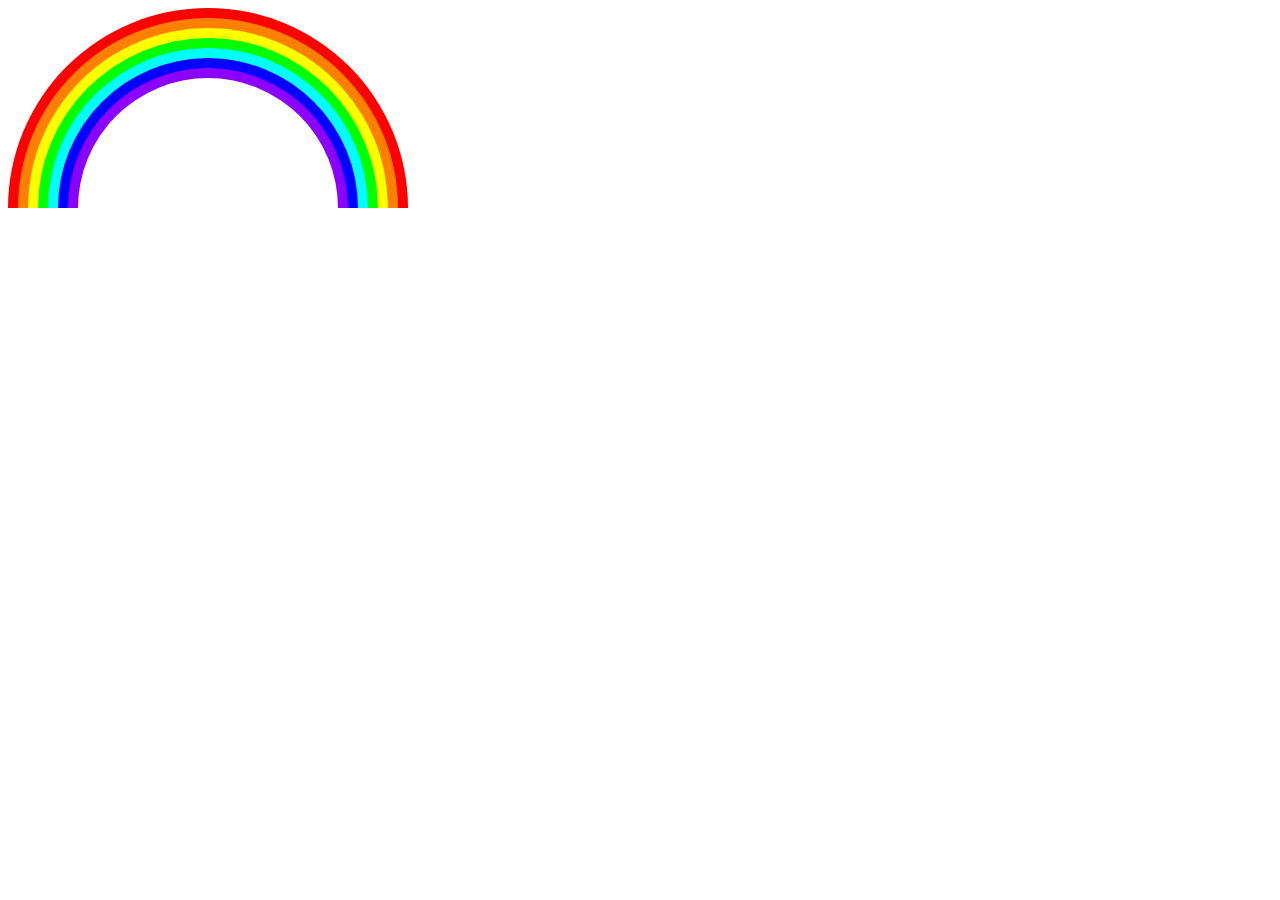
<file: raindow.html>
<!DOCTYPE html>
<html lang="zh-CN">

<head>
    <meta charset="UTF-8">
    <meta http-equiv="X-UA-Compatible" content="IE=edge">
    <meta name="viewport" content="width=device-width, initial-scale=1.0">
    <title>彩虹</title>
    <style>
        * {
            box-sizing: border-box;
            /* 指定盒模型 */
        }

        body {

            background: white;
        }

        .rainbow {
            height: 200px;
            overflow: hidden;
            /* 防止padding叠在一起 */
        }

        .rainbow div {

            overflow: hidden;
        }


        .rainbow>div {
            width: 400px;
            /* 复数会的得到正方形 且宽高相同*/
            height: 400px;
            background: #FF0000;
            border-radius: 50%;
            /* 正方形的一半 border-radius就是正圆 */

        }

        .rainbow>div>div {

            background: #ff7f00;
            margin: 10px;
            /* 每个div都要预留边界，且高度递减，宽度自适应 */
            height: 380px;
            border-radius: 50%;
        }

        .rainbow>div>div>div {

            background: #ffff00;
            margin: 10px;
            height: 360px;
            border-radius: 50%;
        }

        .rainbow>div>div>div>div {

            background: #00FF00;
            margin: 10px;
            height: 340px;
            border-radius: 50%;
        }

        .rainbow>div>div>div>div>div {

            background: #00FFFF;
            margin: 10px;
            height: 320px;
            border-radius: 50%;
        }

        .rainbow>div>div>div>div>div>div {

            background: #0000FF;
            margin: 10px;
            height: 300px;
            border-radius: 50%;
        }

        .rainbow>div>div>div>div>div>div>div {

            background: #8B00FF;
            margin: 10px;
            height: 280px;
            border-radius: 50%;
        }

        .rainbow>div>div>div>div>div>div>div>div {
            /* 最内层白色圆，与背景同色，遮挡多余部分 */
            background: white;
            margin: 10px;
            height: 260px;
            border-radius: 50%;
        }
    </style>
</head>

<body>
    <div class="rainbow">
        <div>
            <div>
                <div>
                    <div>
                        <div>
                            <div>
                                <div>
                                    <div></div>
                                </div>
                            </div>
                        </div>
                    </div>
                </div>
            </div>
        </div>
    </div>
</body>

</html>
</file>
